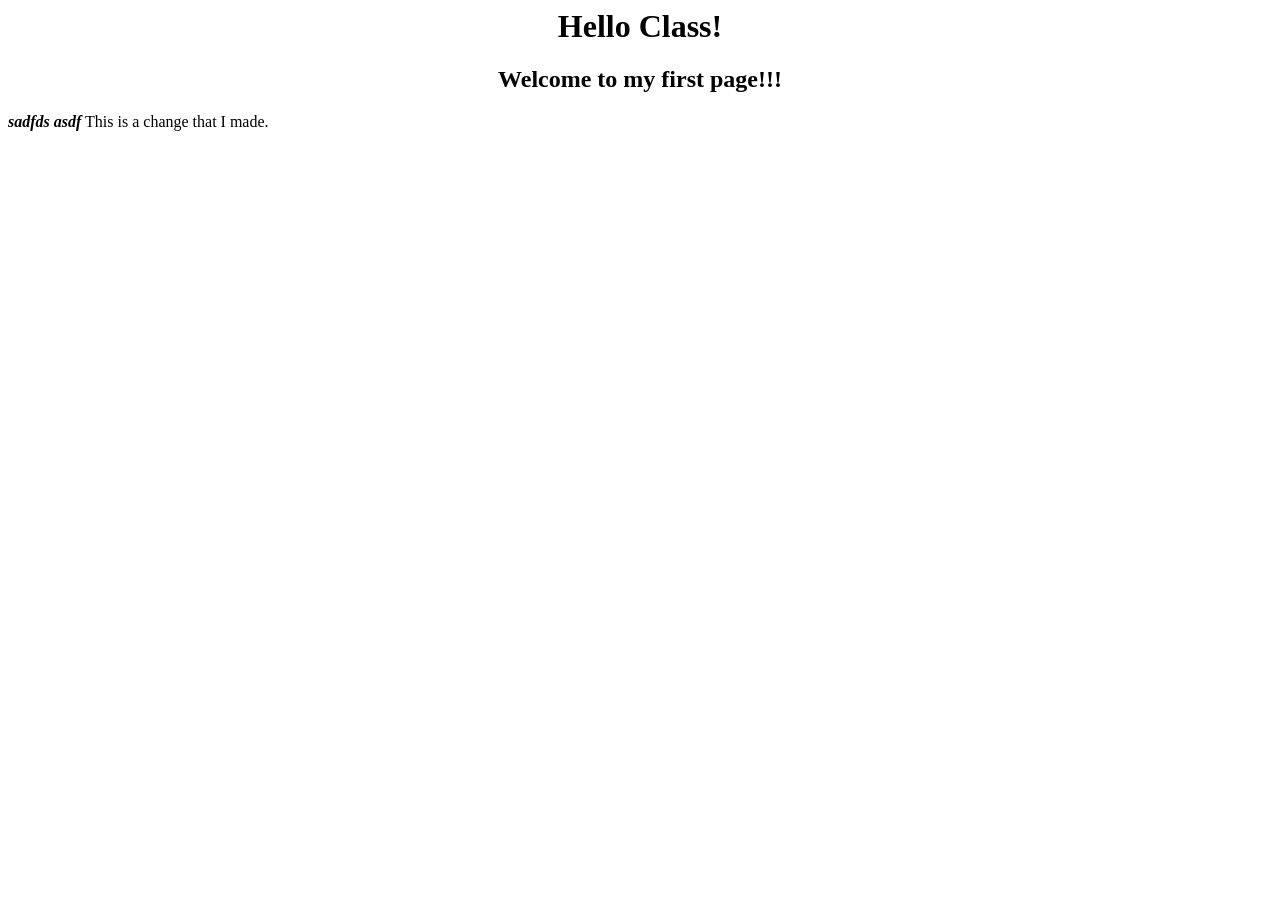
<file: HTML/U2-1-basic.html>
<!-- Created by: Mr. Han -->
<html>
  <head>
    <title>MMMMM</title>
  </head>
  <body>
    <center><h1>Hello Class!</h1></center>
    <h2><center>Welcome to my first page!!!</center> </h2>
    <b><i>sadfds</i></b>
    <i><b>asdf</b></i>
  <!--
    <br>
    <br>
    <p>This is line 1.</p>
    
    <a href="https://whiteestate.org/">link</a>


  -->
    This is a change that I made.
  </body>
</html>
</file>
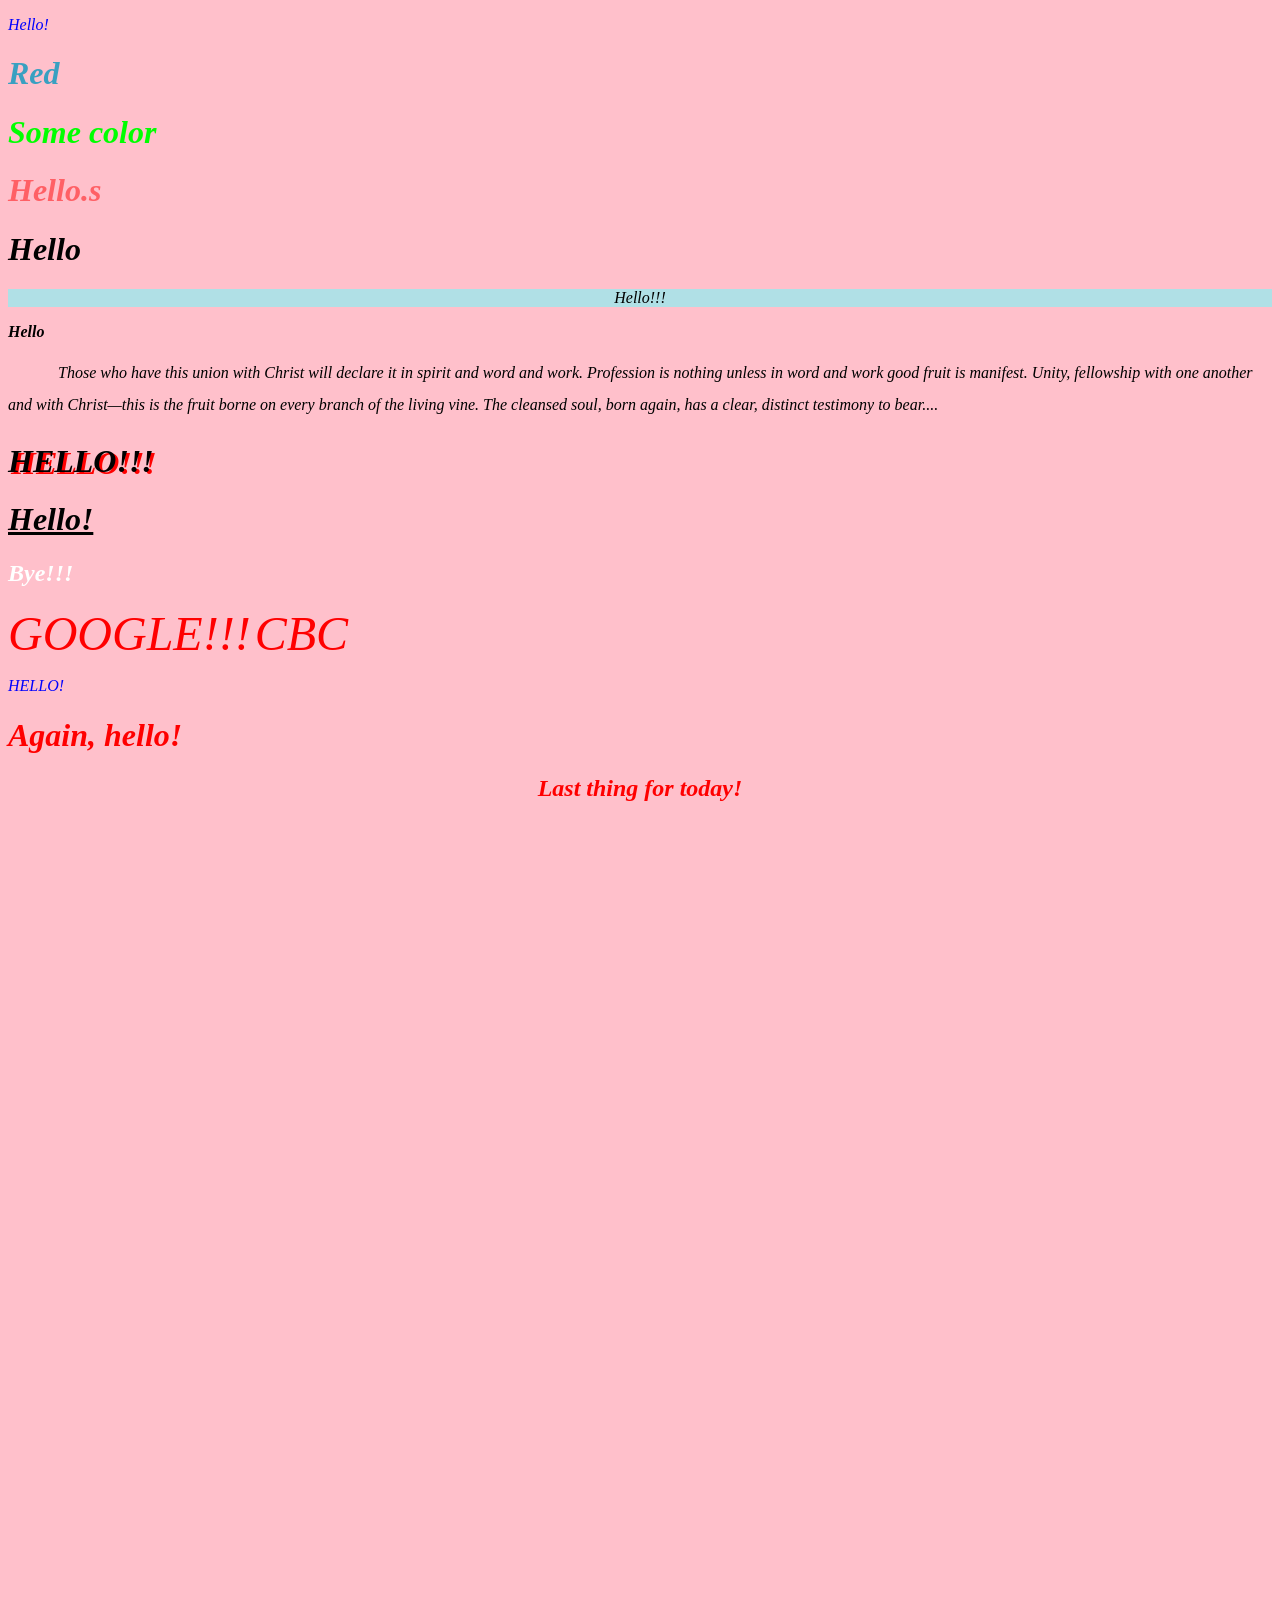
<file: HTML/U2-3-CSS-Examples.html>
<!DOCTYPE html>
<html lang="en">
  <head>
    <meta charset="utf-8">
    <style>

      #lh2 {
        color:red;
        text-align:center;
      }
    </style>
<link rel="stylesheet" href="U2-3-CSS-Examples.css">
  </head>
  
  <body style="background-color:pink;font-style:italic">
    <p style="color:blue;">Hello!</p>
    
    <h1 style="color:#39A0C1">Red</h1>
    
    <h1 style="color:rgb(0, 255, 0)">Some color</h1>
    
    <h1 style="color:rgba(255,0,0,0.5)">Hello.s</h1>
    
    <h1 style="font-family:impact">Hello</h1>
    
    <p style="font-size:16px;text-align:center;background-color:powderblue;">Hello!!!</p>
    
    <p style="font-weight:bold">Hello</p>
    
    <p style="text-indent:50px;line-height:2">Those who have this union with Christ will declare it in spirit and word and work. Profession is nothing unless in word and work good fruit is manifest. Unity, fellowship with one another and with Christ—this is the fruit borne on every branch of the living vine. The cleansed soul, born again, has a clear, distinct testimony to bear....</p>
    
    <h1 style="text-shadow: 3px 2px red">HELLO!!!</h1>
    
    <h1 style="text-decoration:underline">Hello!</h1>
    
    <h2>Bye!!!</h2>
    
    <a href="https://www.google.ca">GOOGLE!!!</a>
    
    <a href="https://www.cbc.ca" target="_blank">CBC</a>
    
    <p class="redp" style="color:blue">HELLO!</p>
    <h1 class="redp">Again, hello!</h1>
    
    <h2 id="lh2">Last thing for today!</h2>
    
    <br>    <br>    <br>    <br>    <br>    <br>
       <br>    <br>    <br>    <br>    <br>    <br>
          <br>    <br>    <br>    <br>    <br>    <br>
             <br>    <br>    <br>    <br>    <br>    <br>
                <br>    <br>    <br>    <br>    <br>    <br>
                   <br>    <br>    <br>    <br>    <br>    <br>
                      <br>    <br>    <br>    <br>    <br>    <br>
                         <br>    <br>    <br>    <br>    <br>    <br>
                         
  </body>
</html>
</file>
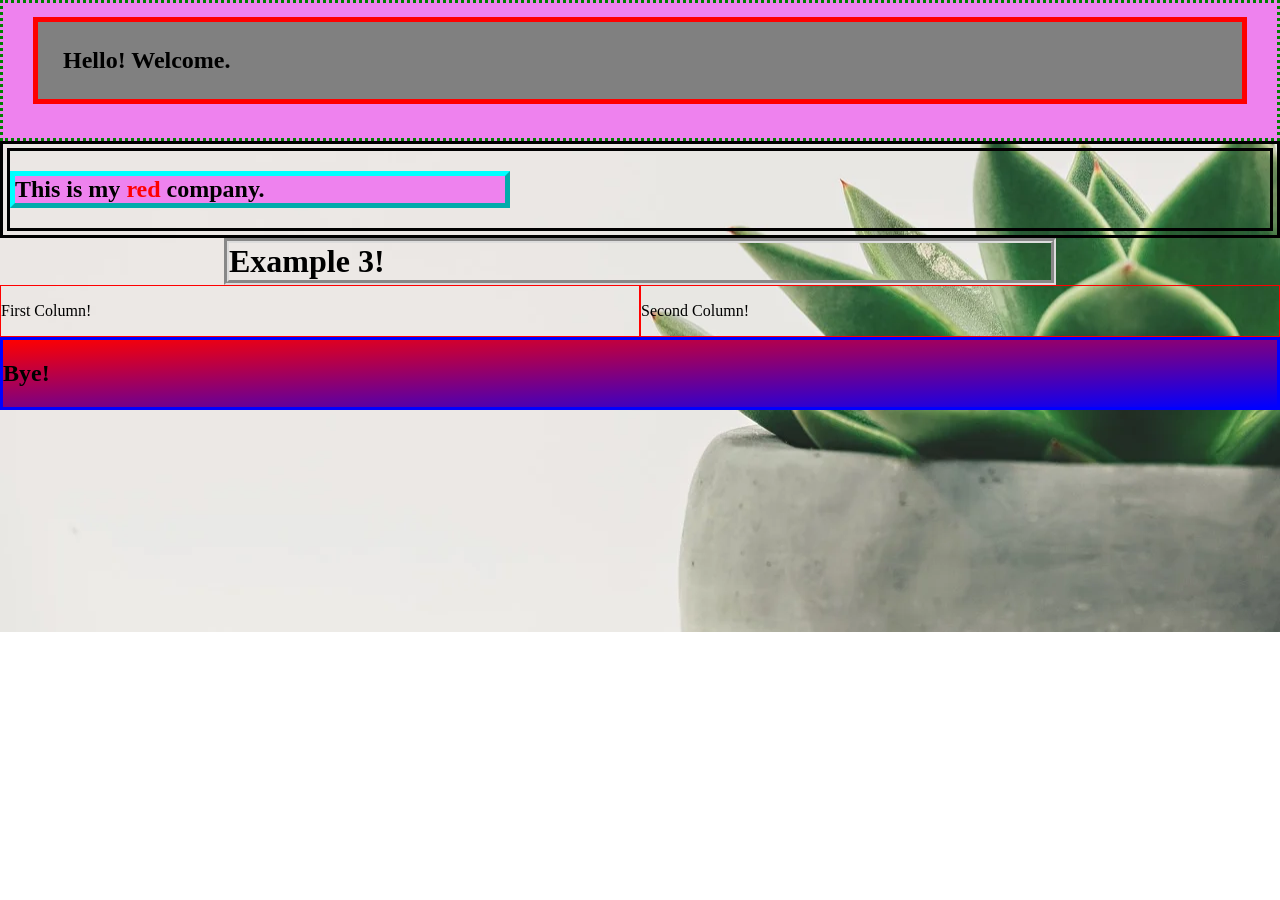
<file: HTML/U2-4-Example.html>
<!DOCTYPE html>
<html lang="en">
  
  <head>
    <title></title>
    <meta charset="utf-8">
    <link rel="stylesheet" href="U2-4-Example.css">
  </head>
  
  <body>
    <!-- Example 1: header within section -->
      <section id="e1s">
        <h1 id="e1h">Hello! Welcome.</h1>
      </section>
    
    <!-- Example 2: -->
      <div id="e2d">
        <h2 id="e2h">This is my <span style="color:red">red</span> company.</h2>
      </div>
      
    <!-- Example 3: -->
      <div>
        <h1 id="e3h">Example 3!</h1>
      </div>
      
    <!-- Example 4: Two Columns-->
      <section>
        <div class="col">
          <p>First Column!</p>
        </div>
        <div class="col">
          <p>Second Column!</p>
        </div>
      </section>
      
    <!-- Example 5: Footer -->
      <section id="e5s">
        <h1>Bye!</h1>
      </section>
  </body>
</html>
</file>
<file: HTML/U2-3-CSS-Examples.css>
a{
  text-decoration: none;
  font-size: 3em;
  color: red;
}

a:visited {
  color: green;
}

a:hover {
  color:white;
}

a:active {
  color: yellow;
}

.redp {
  color:red;
}

h2 {
  color:white;
}
</file>
<file: HTML/U2-4-Example.css>
* {
   box-sizing: border-box;
}
body {
  margin: 0;
  background-image: url("back.webp");
  background-repeat: no-repeat;
  background-position: center;
}

#e1h {
  border: thick solid red;
  padding: 25px;
  margin: 4px 10px;
  background-color: gray;
}

#e1s {
  border: medium dotted green;
  padding: 10px 20px 30px;
  margin: 0px;
  background-color: violet;
}

#e2h {
  border: thick outset cyan;
  background-color: violet;
  width: 500px;
}

#e2d {
  border: 10px double black;
}

#e3h {
  border: thick groove gainsboro;
  width: 65%;
  margin: auto;
}

.col {
  width: 50%;
  border: thin solid red;
  float: left;
}

#e5s {
  border: medium solid blue;
  clear: left;
  background-image: linear-gradient(to right bottom, red, blue);
}
</file>
